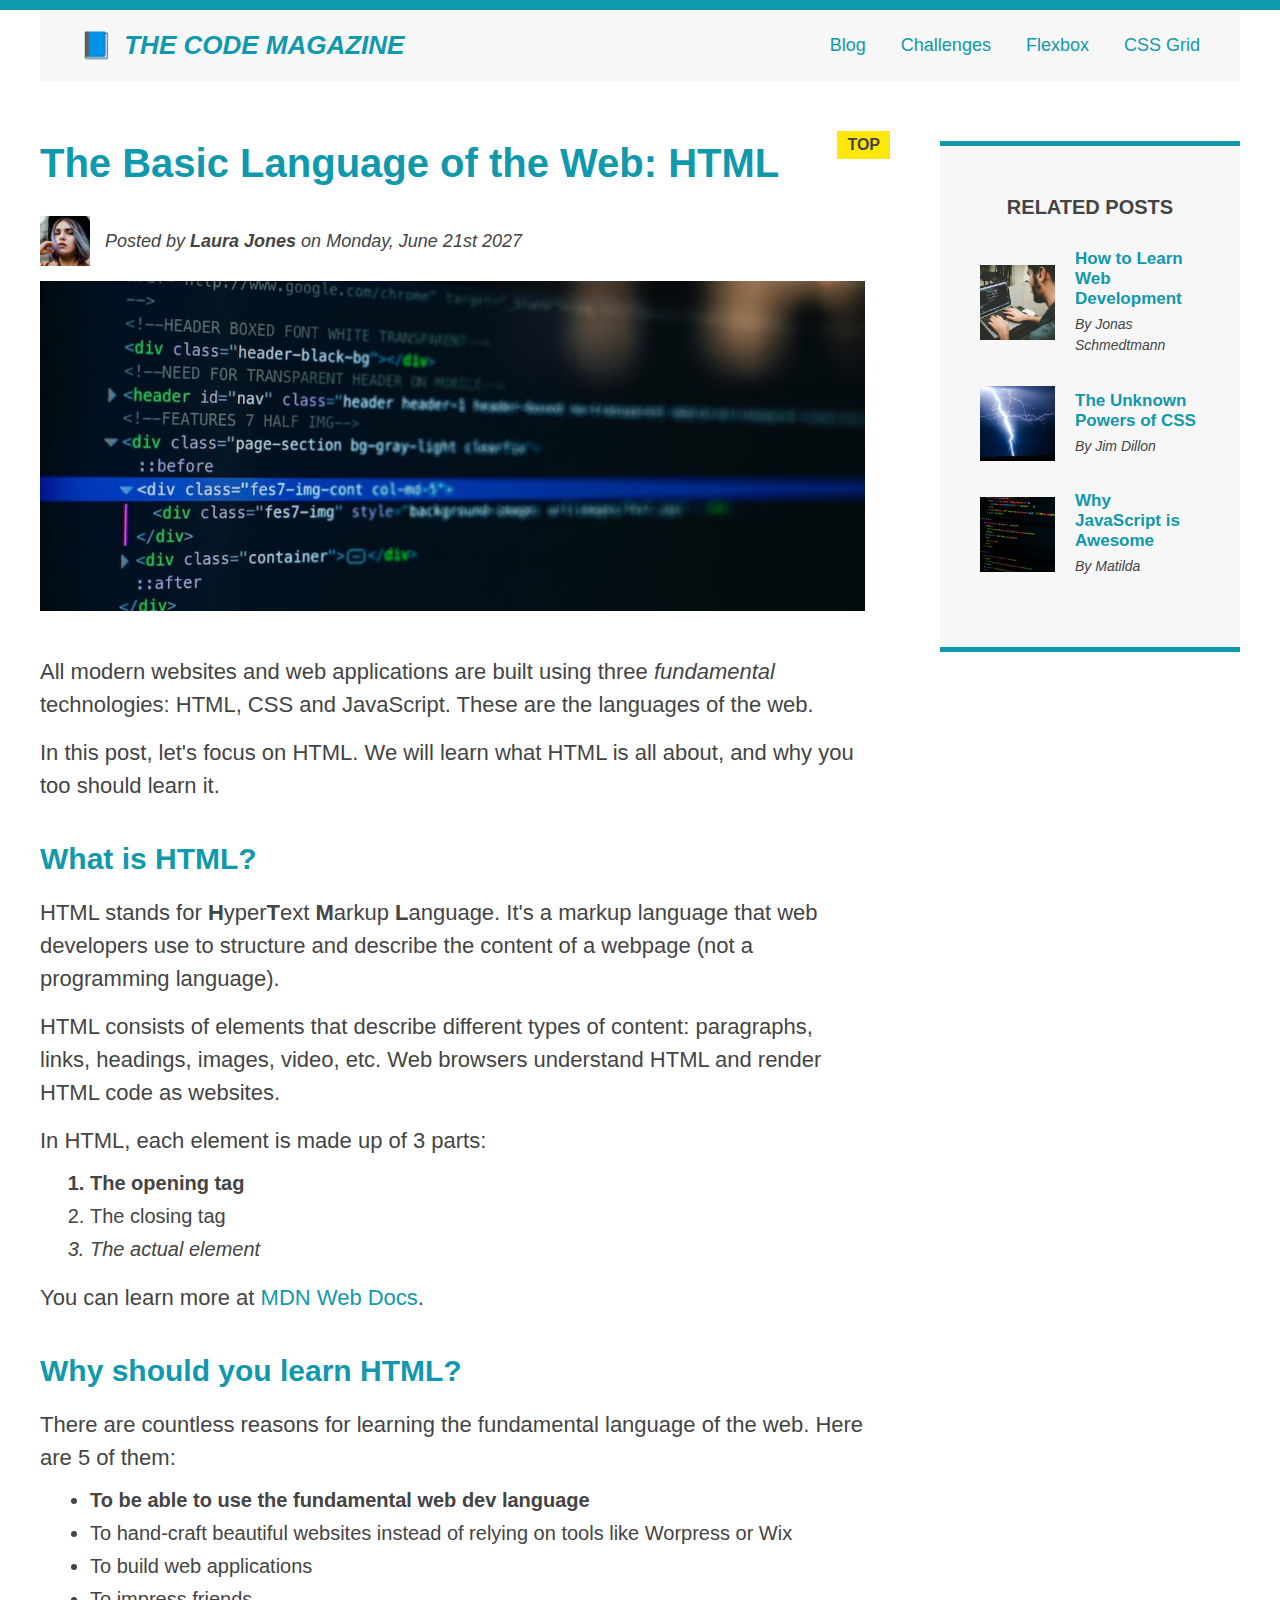
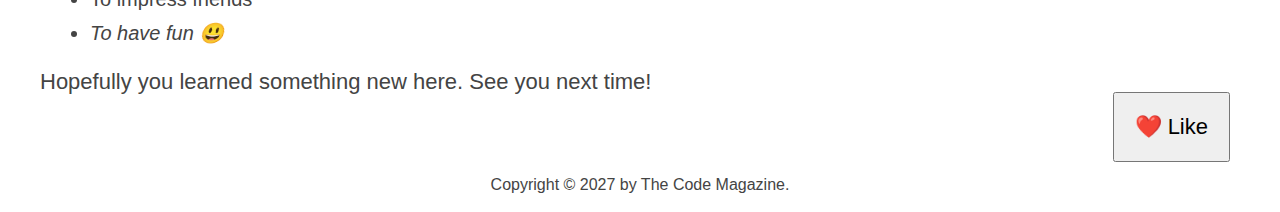
<file: index.html>
<!DOCTYPE html>
<html lang="en">
  <head>
    <meta charset="UTF-8" />
    <link href="style.css" rel="stylesheet" />

    <title>The Basic Language of the Web: HTML</title>
  </head>

  <body>
    <!--
    <h1>The Basic Language of the Web: HTML</h1>
    <h2>The Basic Language of the Web: HTML</h2>
    <h3>The Basic Language of the Web: HTML</h3>
    <h4>The Basic Language of the Web: HTML</h4>
    <h5>The Basic Language of the Web: HTML</h5>
    <h6>The Basic Language of the Web: HTML</h6>
    -->

    <div class="container">
      <header class="main-header clearfix">
        <h1>📘 The Code Magazine</h1>

        <nav>
          <!-- <strong>This is the navigation</strong> -->
          <a href="blog.html">Blog</a>
          <a href="#">Challenges</a>
          <a href="flexbox.html">Flexbox</a>
          <a href="css-grid.html">CSS Grid</a>
        </nav>
        <!-- <div class="clear"></div> -->
      </header>
      <!-- ONLY NECCESSARY FOR FLEX LAYOUT -->
      <!-- <div class="row"> -->
      <article>
        <header class="post-header">
          <h2>The Basic Language of the Web: HTML</h2>
          <div class="author-box">
            <img
              src="img/laura-jones.jpg"
              alt="Headshot of Laura Jones"
              height="50"
              width="50"
              class="author-img"
            />

            <p id="author" class="author">
              Posted by <strong>Laura Jones</strong> on Monday, June 21st 2027
            </p>
          </div>

          <img
            src="img/post-img.jpg"
            alt="HTML code on a screen"
            width="500"
            height="200"
            class="post-img"
          />
          <button>❤️ Like</button>
        </header>

        <p>
          All modern websites and web applications are built using three
          <em>fundamental</em>
          technologies: HTML, CSS and JavaScript. These are the languages of the
          web.
        </p>

        <p>
          In this post, let's focus on HTML. We will learn what HTML is all
          about, and why you too should learn it.
        </p>

        <h3>What is HTML?</h3>
        <p>
          HTML stands for <strong>H</strong>yper<strong>T</strong>ext
          <strong>M</strong>arkup <strong>L</strong>anguage. It's a markup
          language that web developers use to structure and describe the content
          of a webpage (not a programming language).
        </p>
        <p>
          HTML consists of elements that describe different types of content:
          paragraphs, links, headings, images, video, etc. Web browsers
          understand HTML and render HTML code as websites.
        </p>
        <p>In HTML, each element is made up of 3 parts:</p>

        <ol>
          <li class="first-li">The opening tag</li>
          <li>The closing tag</li>
          <li>The actual element</li>
        </ol>

        <p>
          You can learn more at
          <a
            href="https://developer.mozilla.org/en-US/docs/Web/HTML"
            target="_blank"
            >MDN Web Docs</a
          >.
        </p>

        <h3>Why should you learn HTML?</h3>

        <p>
          There are countless reasons for learning the fundamental language of
          the web. Here are 5 of them:
        </p>

        <ul>
          <li class="first-li">
            To be able to use the fundamental web dev language
          </li>
          <li>
            To hand-craft beautiful websites instead of relying on tools like
            Worpress or Wix
          </li>
          <li>To build web applications</li>
          <li>To impress friends</li>
          <li>To have fun 😃</li>
        </ul>

        <p>Hopefully you learned something new here. See you next time!</p>
      </article>

      <aside>
        <h4>Related posts</h4>

        <ul class="related">
          <li class="related-post">
            <img
              src="img/related-1.jpg"
              alt="Person programming"
              width="75"
              height="75"
            />
            <div>
              <a class="related-link" href="#">How to Learn Web Development</a>
              <p class="related-author">By Jonas Schmedtmann</p>
            </div>
          </li>
          <li class="related-post">
            <img
              src="img/related-2.jpg"
              alt="Lightning"
              width="75"
              height="75"
            />
            <div>
              <a class="related-link" href="#">The Unknown Powers of CSS</a>
              <p class="related-author">By Jim Dillon</p>
            </div>
          </li>
          <li class="related-post">
            <img
              src="img/related-3.jpg"
              alt="JavaScript code on a screen"
              width="75"
              height="75"
            />
            <div>
              <a class="related-link" href="#">Why JavaScript is Awesome</a>
              <p class="related-author">By Matilda</p>
            </div>
          </li>
        </ul>
      </aside>
      <!-- </div> -->

      <footer>
        <p id="copyright" class="copyright text">
          Copyright &copy; 2027 by The Code Magazine.
        </p>
      </footer>
    </div>
  </body>
</html>
</file>
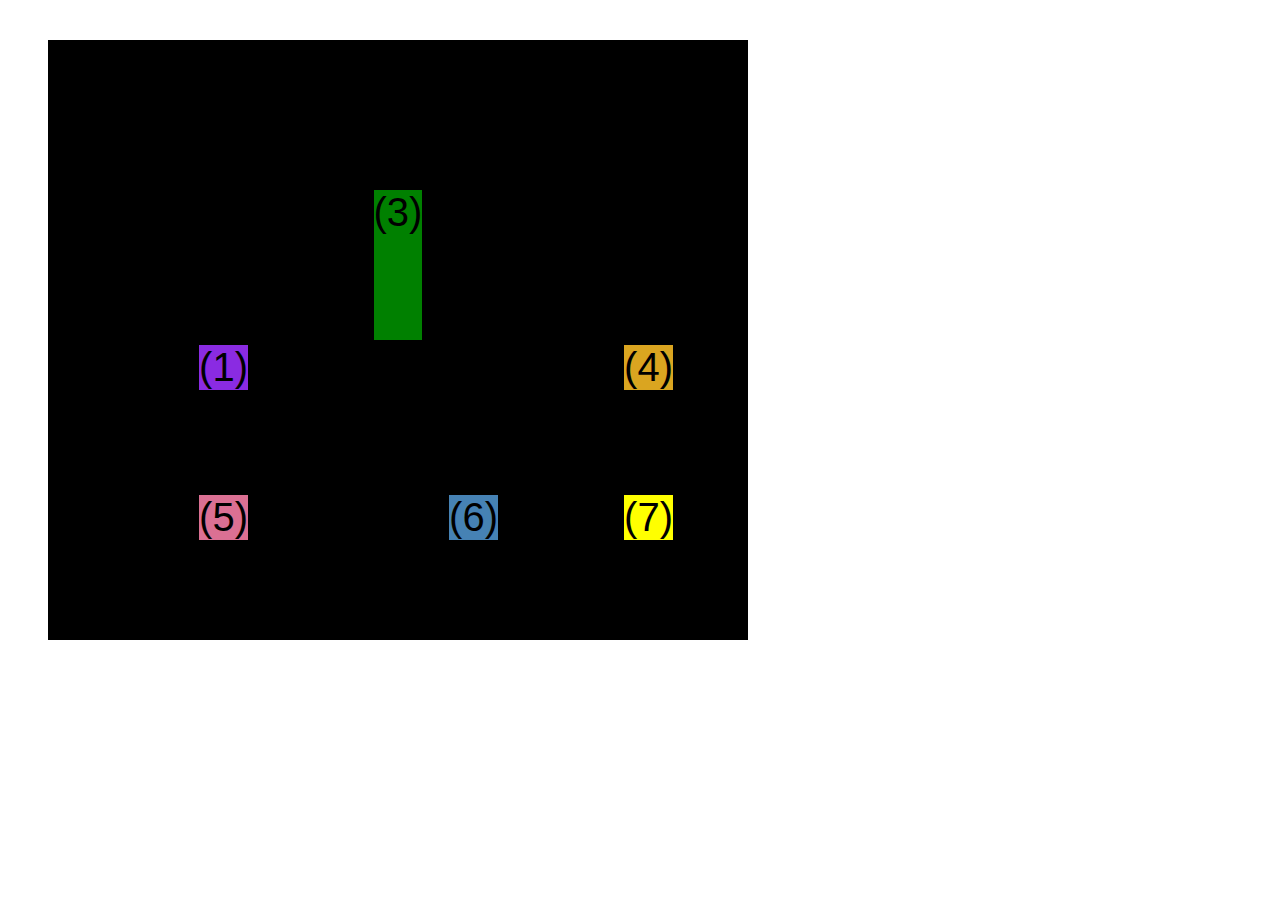
<file: css-grid.html>
<!DOCTYPE html>
<html lang="en">
  <head>
    <meta charset="UTF-8" />
    <meta http-equiv="X-UA-Compatible" content="IE=edge" />
    <meta name="viewport" content="width=device-width, initial-scale=1.0" />
    <title>CSS Grid</title>
    <style>
      .el--1 {
        background-color: blueviolet;
      }
      .el--2 {
        background-color: orangered;
      }
      .el--3 {
        background-color: green;
        height: 150px;
      }
      .el--4 {
        background-color: goldenrod;
      }
      .el--5 {
        background-color: palevioletred;
      }
      .el--6 {
        background-color: steelblue;
      }
      .el--7 {
        background-color: yellow;
      }
      .el--8 {
        background-color: crimson;
      }

      .container--1 {
        /* STARTER */
        font-family: sans-serif;
        background-color: #ddd;
        font-size: 40px;
        margin: 40px;

        /* CSS GRID */
        display: grid;

        /* grid-template-columns: 250px 250px 1fr 1fr; */
        /* grid-template-rows: 300px 200px; */
        /* grid-template-columns: 2fr 1fr 1fr auto; */
        grid-template-columns: repeat(4, 1fr);
        grid-template-rows: 1fr 1fr;
        /* height: 500px; */
        /* gap: 30px; */
        column-gap: 20px;
        row-gap: 60px;
        /* TEMP */

        display: none;
      }
      .el--8 {
        grid-column: 2 / 3;
        grid-row: 1 / 2;
      }
      .el--2 {
        /* grid-column: 1/ 5; */
        /* grid-column: 1 / span 4; */
        grid-column: 1 / -1;
        grid-row: 2;
      }
      .container--2 {
        /* STARTER */
        font-family: sans-serif;
        background-color: black;
        font-size: 40px;
        margin: 40px;

        width: 700px;
        height: 600px;

        /* CSS GRID */
        display: grid;
        grid-template-columns: 125px 200px 125px;
        grid-template-rows: 250px 100px;
        gap: 50px;
        /* aligning tracks inside containers */
        /* distribute empty space */
        justify-content: center;
        /* justify-content: space-between; */
        align-content: center;
        /* aligning items inside cells */
        align-items: end;
        justify-items: end;
      }
      .el--3 {
        align-self: center;
        justify-self: center;
      }
    </style>
  </head>
  <body>
    <div class="container--1">
      <div class="el el--1">(1) HTML</div>
      <div class="el el--2">(2) and</div>
      <div class="el el--3">(3) CSS</div>
      <div class="el el--4">(4) are</div>
      <div class="el el--5">(5) amazing</div>
      <div class="el el--6">(6) languages</div>
      <!-- <div class="el el--7">(7) to</div> -->
      <div class="el el--8">(8) learn</div>
    </div>

    <div class="container--2">
      <div class="el el--1">(1)</div>
      <div class="el el--3">(3)</div>
      <div class="el el--4">(4)</div>
      <div class="el el--5">(5)</div>
      <div class="el el--6">(6)</div>
      <div class="el el--7">(7)</div>
    </div>
  </body>
</html>
</file>
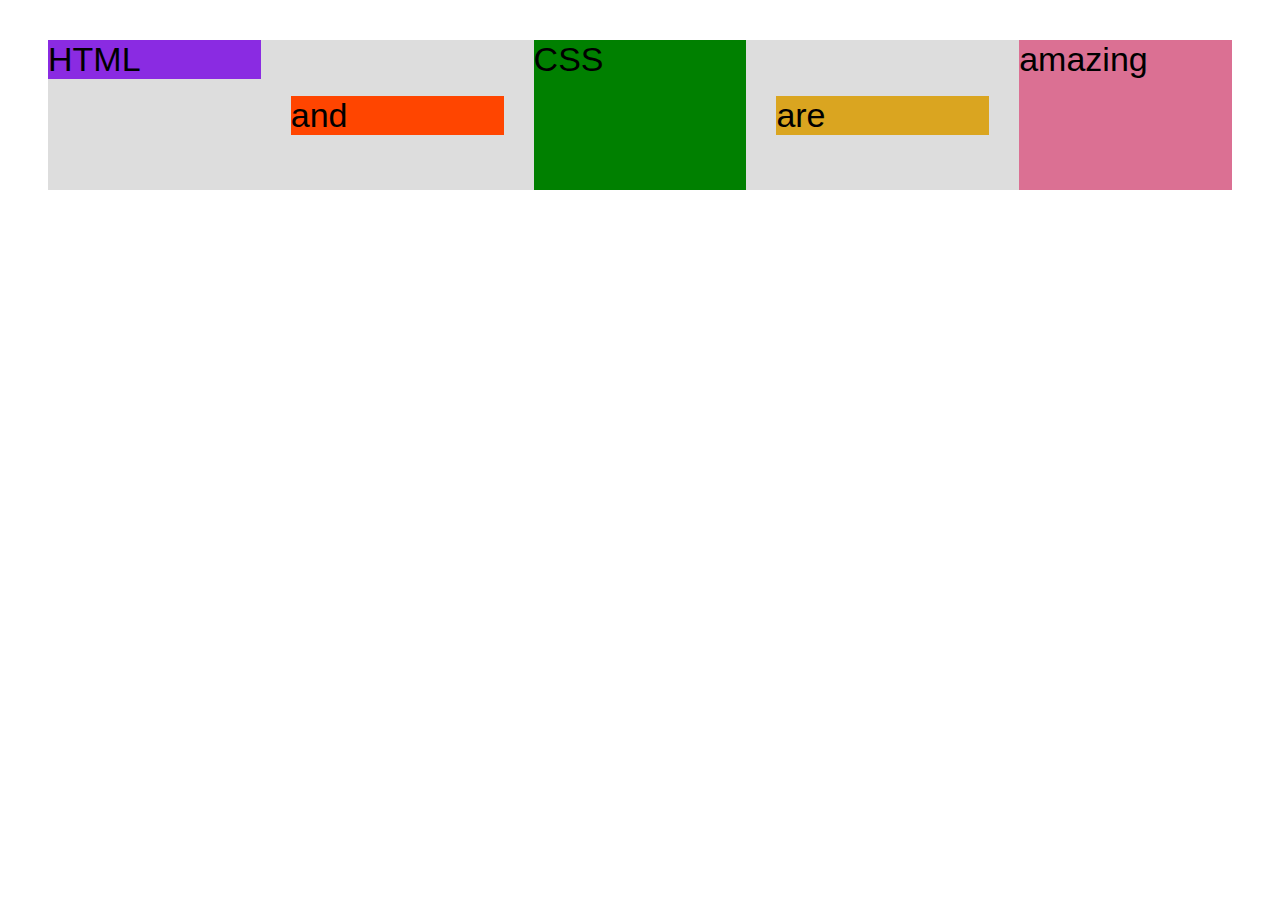
<file: flexbox.html>
<!DOCTYPE html>
<html lang="en">
  <head>
    <meta charset="UTF-8" />
    <meta http-equiv="X-UA-Compatible" content="IE=edge" />
    <meta name="viewport" content="width=device-width, initial-scale=1.0" />
    <title>Flexbox</title>
    <style>
      .el--1 {
        background-color: blueviolet;
        align-self: flex-start;
        /* order: 2; */
        /* flex-grow: 2; */
      }
      .el--2 {
        background-color: orangered;
      }
      .el--3 {
        background-color: green;
        height: 150px;
        /* flex-grow: 1; */
      }
      .el--4 {
        background-color: goldenrod;
      }
      .el--5 {
        background-color: palevioletred;
        align-self: stretch;
        order: 1;
      }
      .el--6 {
        background-color: steelblue;
        order: -1;
      }
      .el--7 {
        background-color: yellow;
      }
      .el--8 {
        background-color: crimson;
      }

      .container {
        /* STARTER */
        font-family: sans-serif;
        background-color: #ddd;
        font-size: 34px;
        margin: 40px;

        /* FLEXBOX */
        display: flex;
        align-items: center;
        justify-content: flex-start;
        gap: 30px;
      }
      .el {
        /* 
        defaults 
        flex-grow: 0;
        flex-shrink: 1;
        flex-basis: auto;
        */
        /* flex-basis: 200px;
        flex-shrink: 0;
        shorthand:
         flex: 0 0 200px; */
        /* flex-grow: 1; */
        flex: 1;
      }
    </style>
  </head>
  <body>
    <div class="container">
      <div class="el el--1">HTML</div>
      <div class="el el--2">and</div>
      <div class="el el--3">CSS</div>
      <div class="el el--4">are</div>
      <div class="el el--5">amazing</div>
      <!-- <div class="el el--6">languages</div>
      <div class="el el--7">to</div>
      <div class="el el--8">learn</div> -->
    </div>
  </body>
</html>
</file>
<file: style.css>
* {
  /* border-top: 10px solid #1098ad; */
  margin: 0;
  padding: 0;
  box-sizing: border-box;
}

/* PAGE SECTIONS */
body {
  color: #444;
  font-family: sans-serif;

  border-top: 10px solid #1098ad;
  position: relative;
}

.container {
  width: 1200px;
  /* margin-left: auto;
  margin-right: auto; */
  margin: 0 auto;
}

.main-header {
  background-color: #f7f7f7;
  /* padding: 20px;
  padding-left: 40px;
  padding-right: 40px; */
  padding: 20px 40px;
  /* margin-bottom: 60px; */
  /* height: 80px; */
}

nav {
  font-size: 18px;
  /* text-align: center; */
}

/* article {
  margin-bottom: 60px;
} */

.post-header {
  margin-bottom: 40px;
  /* position: relative; */
}

aside {
  background-color: #f7f7f7;
  border-top: 5px solid #1098ad;
  border-bottom: 5px solid #1098ad;
  padding: 50px 40px;
}

/* SMALLER ELEMENTS */
h1,
h2,
h3 {
  color: #1098ad;
}

h1 {
  font-size: 26px;
  text-transform: uppercase;
  font-style: italic;
}

h2 {
  font-size: 40px;
  margin-bottom: 30px;
}

h3 {
  font-size: 30px;
  margin-bottom: 20px;
  margin-top: 40px;
}

h4 {
  font-size: 20px;
  text-transform: uppercase;
  text-align: center;
  margin-bottom: 30px;
}

p {
  font-size: 22px;
  line-height: 1.5;
  margin-bottom: 15px;
}

ul,
ol {
  margin-left: 50px;
  margin-bottom: 20px;
}

li {
  font-size: 20px;
  margin-bottom: 10px;
  /* display: inline; */
}

li:last-child {
  margin-bottom: 0;
}

/* footer p {
  font-size: 16px;
} */

/* article header p {
  font-style: italic;
} */

#author {
  font-style: italic;
  font-size: 18px;
}

#copyright {
  font-size: 16px;
}

.related-author {
  font-size: 18px;
  font-weight: bold;
}

/* ul {
  list-style: none;
} */

.related {
  list-style: none;
  margin-left: 0;
}

/* body {
  background-color: orangered;
} */

/* .first-li {
  font-weight: bold;
} */

li:first-child {
  font-weight: bold;
}

li:last-child {
  font-style: italic;
}

/* li:nth-child(even) {
  color: red;
} */

/* Misconception: this won't work! */
article p:first-child {
  color: red;
}

/* Styling links */
a:link {
  color: #1098ad;
  text-decoration: none;
}

a:visited {
  /* color: #777; */
  color: #1098ad;
}

a:hover {
  color: orangered;
  font-weight: bold;
  text-decoration: underline orangered;
}

a:active {
  background-color: black;
  font-style: italic;
}
/* LVHA */

.post-img {
  width: 100%;
  height: auto;
}

nav a:link {
  /* background-color: orangered;
  margin: 20px;
  padding: 20px;

  display: block; */

  margin-right: 30px;
  /* margin-top: 10px; */
  display: inline-block;
}

nav a:link:last-child {
  margin-right: 0;
}

button {
  font-size: 22px;
  padding: 20px;
  cursor: pointer;

  position: absolute;
  /* top: 50px;
  left: 50px; */
  bottom: 50px;
  right: 50px;
}

h1::first-letter {
  font-style: normal;
  margin-right: 5px;
}

/* h3 + p::first-line {
  color: red;
} */

h2 {
  /* background-color: orange; */
  position: relative;
}

h2::before {
  content: "TOP";
  background-color: #ffe70e;
  color: #444;
  font-size: 16px;
  font-weight: bold;
  display: inline-block;
  padding: 5px 10px;
  position: absolute;
  top: -10px;
  right: -25px;
}

/* Resolving conflicts */
/* #copyright {
  color: red;
}

.copyright {
  color: blue;
}

.text {
  color: yellow;
}

footer p {
  color: green !important;
} */

/* nav a:link,
nav p {
  font-size: 18px;
} */

/* FLOATS 
.author-img {
  float: left;
  margin-bottom: 20px;
}
.author {
  float: left;
  margin-top: 10px;
  margin-left: 20px;
}
h1 {
  float: left;
}
nav {
  float: right;
}
 .clear {
  clear: both;
} 
.clearfix::after {
  content: "";
  clear: both;
  display: block;
}
article {
  width: 825px;
  float: left;
}
aside {
  width: 300px;
  float: right;
}
footer {
  clear: both;
}
*/
/* FLEX BOX */
.main-header {
  display: flex;
  align-items: center;
  justify-content: space-between;
}
.author {
  margin-bottom: 0;
  margin-left: 15px;
}
.author-box {
  display: flex;
  align-items: center;
  margin-bottom: 15px;
}
.related-post {
  display: flex;
  align-items: center;
  gap: 20px;
  margin-bottom: 30px;
}
.related-link:link {
  font-size: 17px;
  font-weight: bold;
  font-style: normal;
  margin-bottom: 5px;
  display: block;
}
.related-author {
  margin-bottom: 0;
  font-size: 14px;
  font-weight: normal;
  font-style: italic;
}
/* flexbox layout 
.row {
  display: flex;
  align-items: flex-start;
  gap: 75px;
  margin-bottom: 60px;
}
article {
  flex: 1;
  margin-bottom: 0;
}
aside {
  flex: 0 0 300px;
}
*/
/* CSS Grid Layout */
.container {
  display: grid;
  grid-template-columns: 1fr 300px;
  column-gap: 75px;
  row-gap: 60px;
  align-items: start;
}
.main-header {
  grid-column: 1 / -1;
}
/* article {
}
aside {
} */
footer {
  grid-column: 1 / -1;
  justify-self: center;
}
</file>
